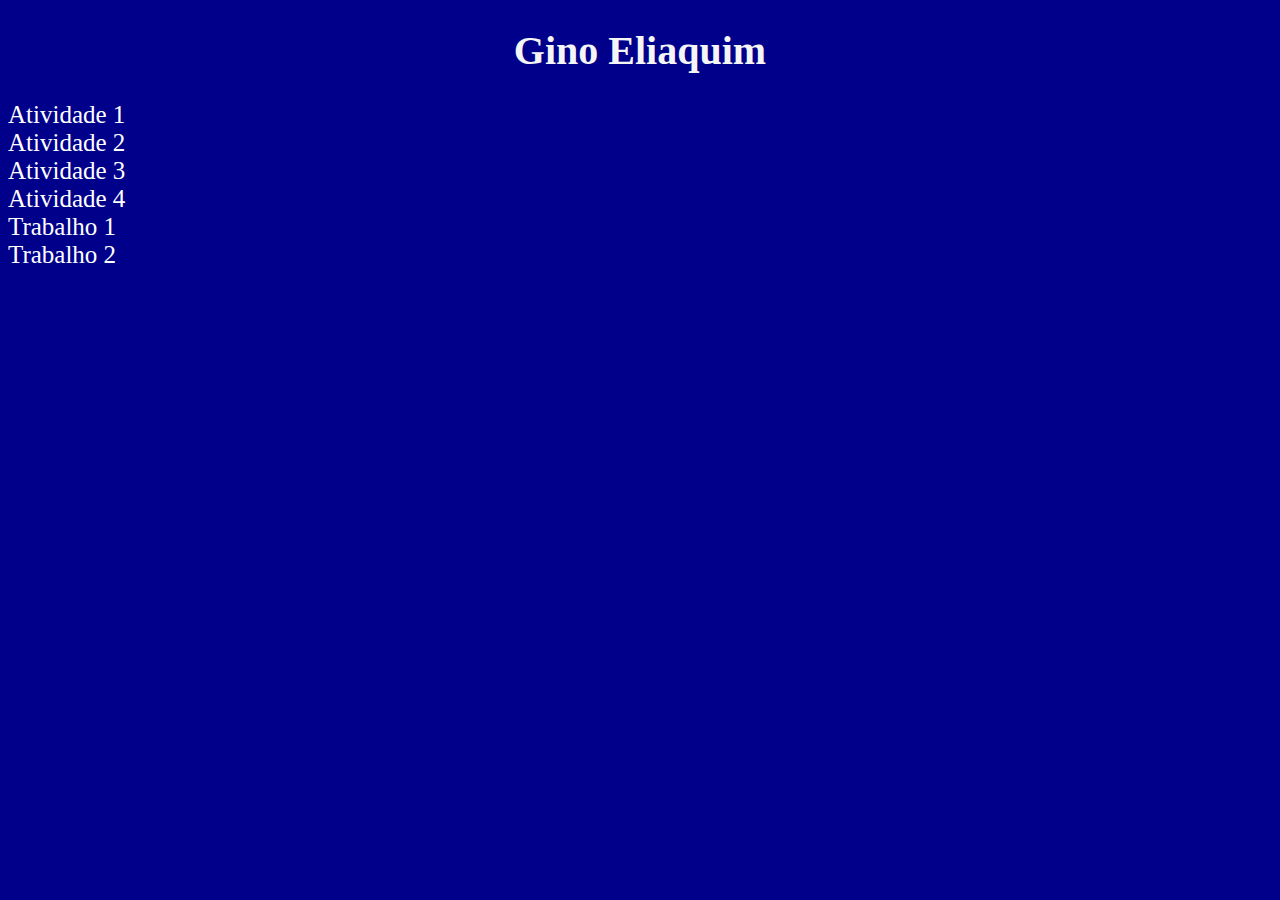
<file: index.html>
<!DOCTYPE html>
<html lang="en">
<head>
    <meta charset="UTF-8">
    <meta name="viewport" content="width=device-width, initial-scale=1.0">
    <meta http-equiv="X-UA-Compatible" content="ie=edge">
    <title>Eliaquim</title>
    <link rel="stylesheet" href="index.css">
</head>
<body>
    <h1>Gino Eliaquim</h1>


    

    <a href="/atividades-lms/Atividade1/AtividadeLMS1.html" >Atividade 1</a>
    <br>
    <a href="/atividades-lms/Atividade2/Atividade2.html">Atividade 2</a>
    <br>
    <a href="/atividades-lms/Atividade3/atividade3.html">Atividade 3</a>
    <br>
    <a href="/atividades-lms/Atividade4/atividade4.html">Atividade 4</a>
    <br>
    <a href="/atividades-lms/Trabalho1/trabalho1.html">Trabalho 1</a>
    <br>
    <a href="/atividades-lms/Trabalho2/trabalho2.html">Trabalho 2</a>
</body>
</html>
</file>
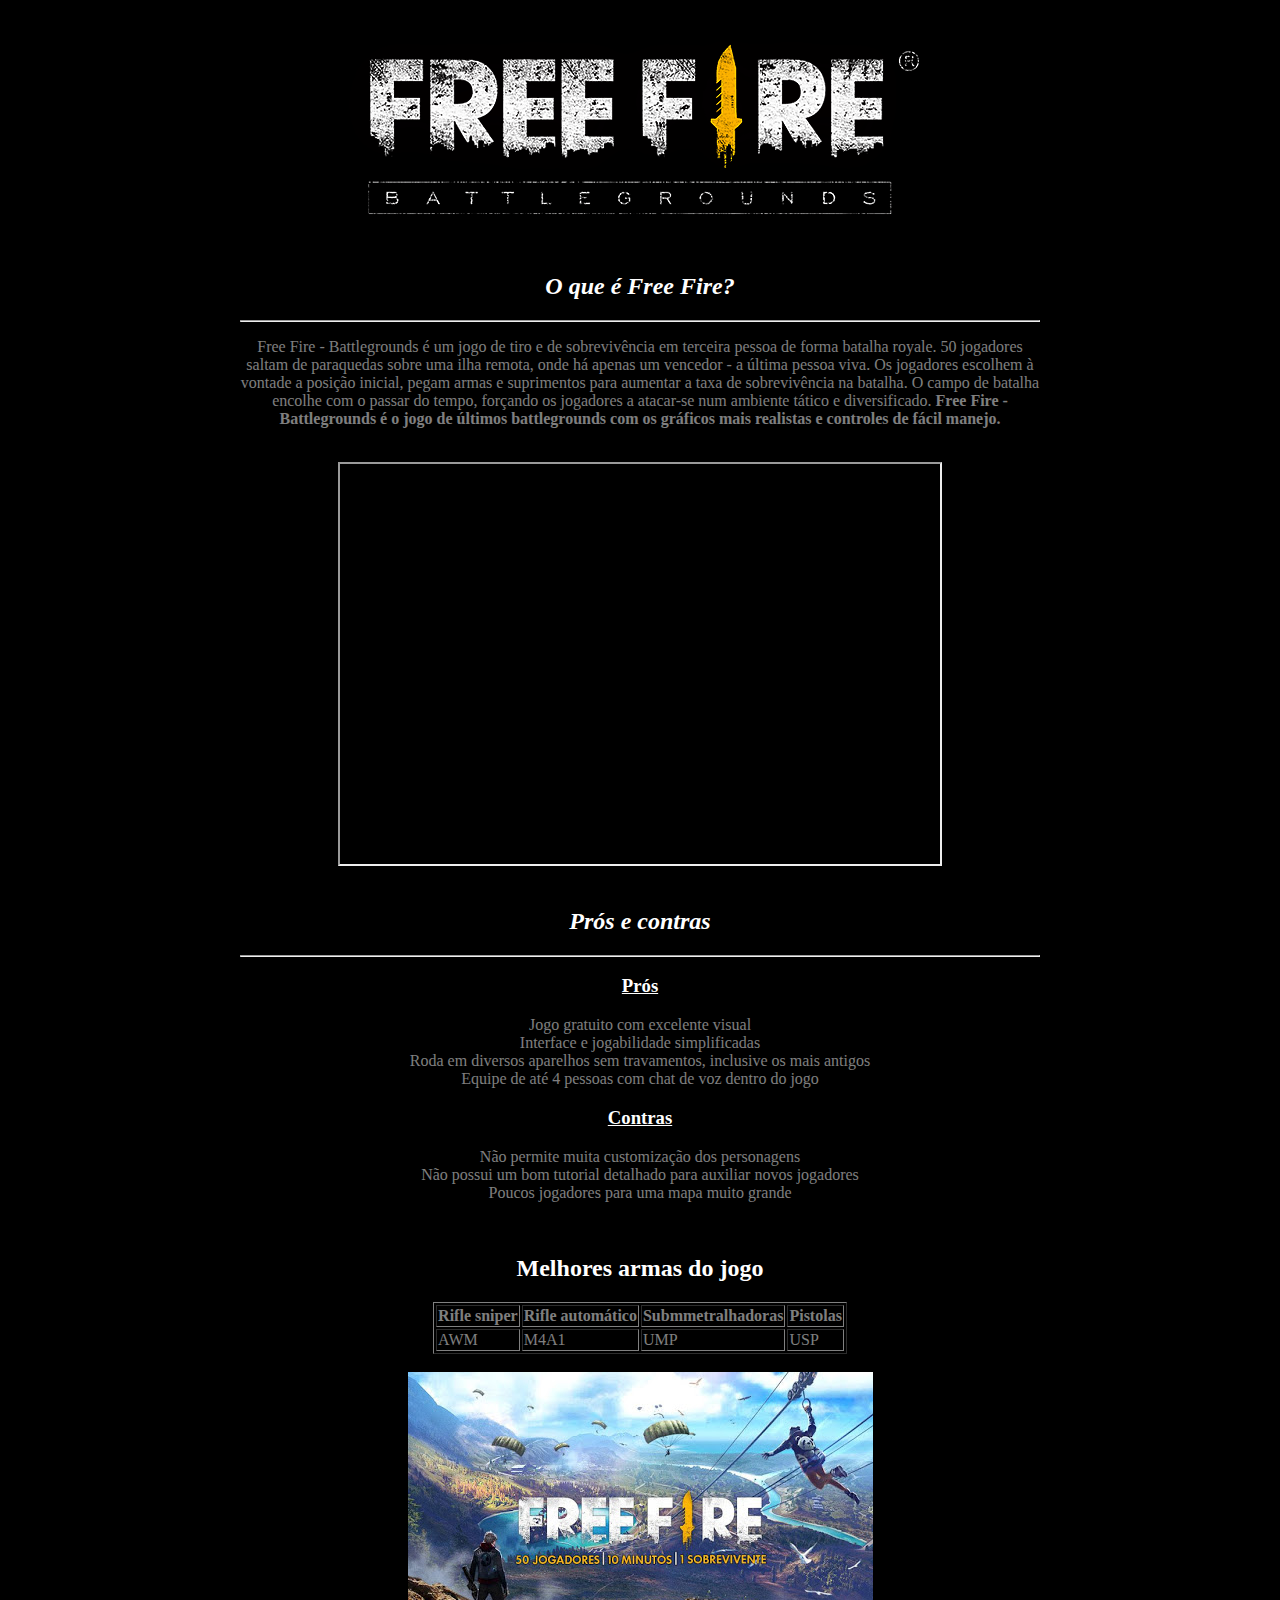
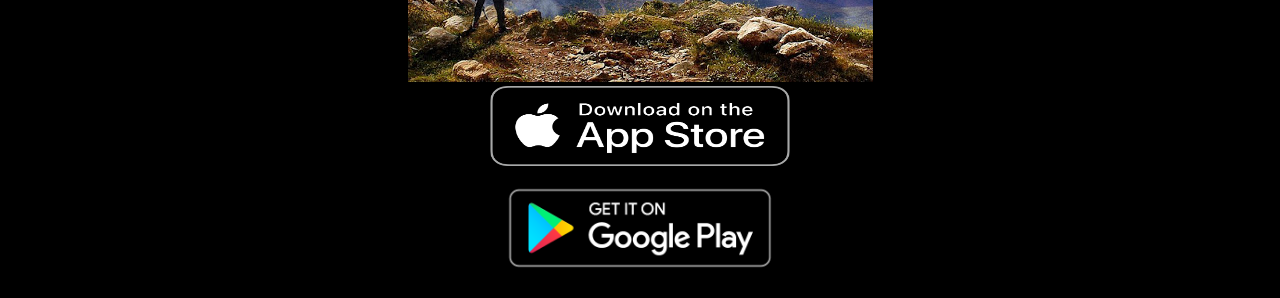
<file: Atividade1/AtividadeLMS1.html>
<!DOCTYPE html>
<html lang="en">
<head>
    <meta charset="UTF-8">
    <meta name="viewport" content="width=device-width, initial-scale=1.0">
    <meta http-equiv="X-UA-Compatible" content="ie=edge">
    <title>Free Fire</title>
</head>
<body style="background-color:black;">
    <div align="center"><img src="free-fire-battlegrounds_logo.png" alt="nome Free Fire"></div>
    <div align="center";>
        <div style="color:rgba(255,255,255,0.5); width: 800px;" >
            <h2>
               <i style="color: #ffffff"> O que é Free Fire?</i>
            </h2>
            <hr>
            <p>
            Free Fire - Battlegrounds é um jogo de tiro e de sobrevivência em terceira pessoa de forma batalha royale. 50 jogadores saltam de paraquedas sobre uma ilha remota, 
            onde há apenas um vencedor - a última pessoa viva. Os jogadores escolhem à vontade a posição inicial, pegam armas e suprimentos para aumentar a taxa de sobrevivência na batalha. O campo de batalha encolhe com o passar do tempo, forçando os jogadores a atacar-se num ambiente tático e diversificado.
            <strong>Free Fire - Battlegrounds é o jogo de últimos battlegrounds com os gráficos mais realistas e controles de fácil manejo.</strong>
            </p>
            <br>
            <iframe src="https://youtube.com/embed/dL3or5DCyG4" width="600px" height="400"></iframe>
        </div>
        <div style="color:rgba(255,255,255,0.5); width: 800px;">
            <br>
            <h2 style="color: #ffffff"> <i> Prós e contras </i></h2>
            <hr>
            <h3 style="color: #ffffff"> <ins> Prós </ins> </h3>
            <p> Jogo gratuito com excelente visual <br>
                Interface e jogabilidade simplificadas <br>
                Roda em diversos aparelhos sem travamentos, inclusive os mais antigos <br>
                Equipe de até 4 pessoas com chat de voz dentro do jogo</p>
            <h3 style="color: #ffffff"> <ins> Contras </ins> </h3>
            <p> Não permite muita customização dos personagens <br>
                Não possui um bom tutorial detalhado para auxiliar novos jogadores <br>
                Poucos jogadores para uma mapa muito grande
            </p> <br>
        </div>    
        
        <div>
            <h2 style="color: #ffffff">Melhores armas do jogo</h2>
            <table style="color: rgba(255,255,255,0.5)" border="1">
                <tr>
                    <th>Rifle sniper</th>
                    <th>Rifle automático</th>
                    <th>Submmetralhadoras</th>
                    <th>Pistolas</th>
                </tr>

                <tr>
                    <td> AWM </td>
                    <td>M4A1</td>
                    <td>UMP</td>
                    <td>USP</td>
                </tr>
            </table> <br>
        </div>
        
        <div>
            <a href="https://www.ligadosgames.com/dicas-free-fire-battlegrounds/" taget="_blank">
            <img src="unnamed.jpg" alt="Saiba mais aqui" title="Saiba mais aqui"> <br>
            </a>

            <a href="https://itunes.apple.com/br/app/garena-free-fire/id1300146617?mt=8"target="_blank">
                <img src="2000px-Download_on_iTunes.svg.png" alt="Donwload apple" width="300px" height="80px"><br>
            </a>
            <a href="https://play.google.com/store/apps/details?id=com.dts.freefireth"target="_blank">
                <img src="google-play-badge-EN.png" alt="Donwload android" width="300px"> <br>
            </a>
        </div>    
        
    </div>
    
</body>
</html>
</file>
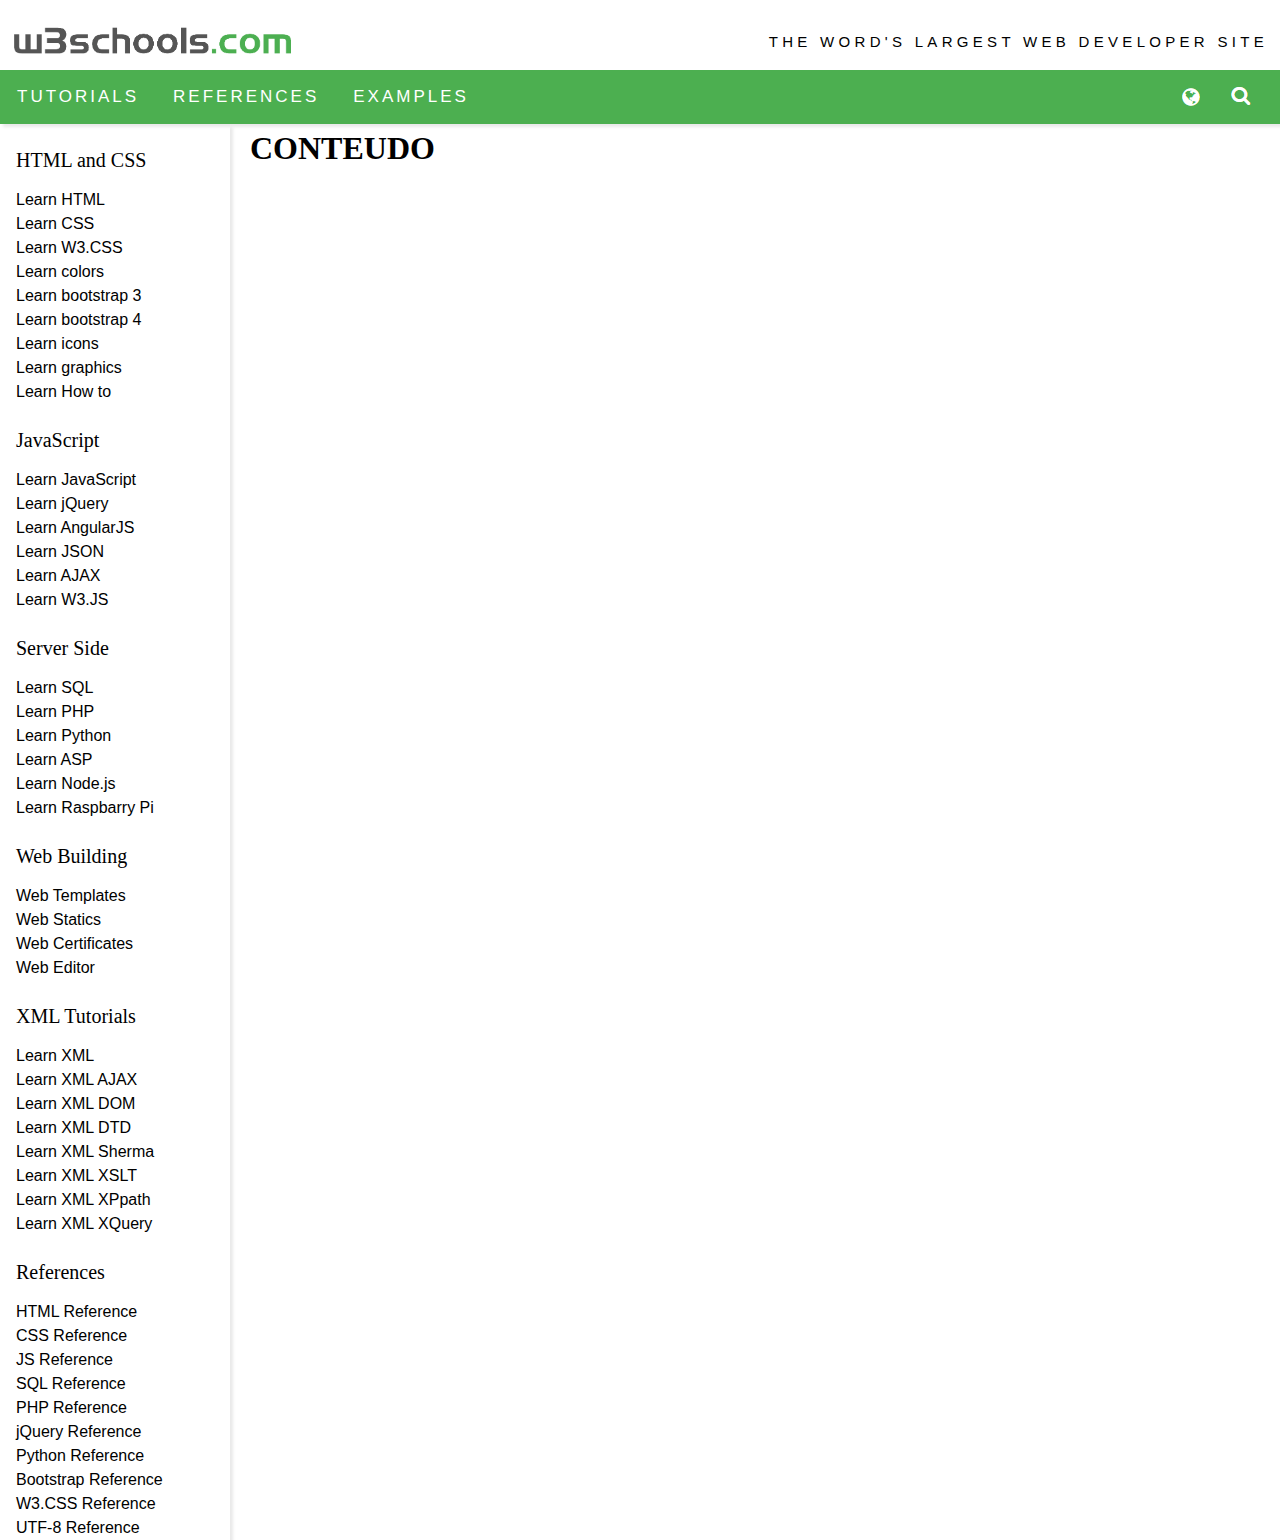
<file: Atividade4/atividade4.html>
<!DOCTYPE html>
<html lang="en">
<head>
    <meta charset="UTF-8">
    <meta name="viewport" content="width=device-width, initial-scale=1.0">
    <meta http-equiv="X-UA-Compatible" content="ie=edge">
    <title>Atividade 4</title>
    <link rel="stylesheet" href="atividade4.css">
</head>
<body>
    <header class="header">
            <p class="texto-superior">THE WORD'S LARGEST WEB DEVELOPER SITE</p>

        <img class="img" src="W3Schools_logo.png" >

    </header>
    
        <nav class="nav-superior">
            <ul>
                
                    <div class="dropdown">
                        <div class="dropdown-button">
                            TUTORIALS
                        </div>
                        <div class="dropdown-content">
                            <ul>
                                <li class="titulo2">HTML and CSS</li>
                                <li><a href="">Learn CSS</a></li>
                                <li><a href="">Learn W3.CSS</a></li>
                                <li><a href="">Learn Colors</a></li>
                                <li><a href="">Learn Bootstrap 3</a></li>
                                <li><a href="">Learn Bootsrap 4</a></li>
                                <li><a href="">Learn HTML</a></li>
                                <li><a href="">Learn Icons</a></li>
                                <li><a href="">Learn Graphics</a></li>
                                <li><a href="">Learn SVG</a></li>
                                <li><a href="">Learn Canvas</a></li>
                                <li><a href="">Learn How To</a></li>
                            </ul>
                        </div>
                    </div>
            
                
                    <div class="dropdown">
                        <div class="dropdown-button">
                            REFERENCES
                        </div>
                        <div class="dropdown-content">
                            <ul>
                                <li class="titulo2">HTML</li>
                                <li><a href="">HTML Tag Reference</a></li>
                                <li><a href="">HTML Event Reference</a></li>
                                <li><a href="">HTML Color Reference</a></li>
                                <li><a href="">HTML Attribute Reference</a></li>
                                <li><a href="">HTML Canvas Reference</a></li>
                                <li><a href="">HTML SVG Reference</a></li>
                                <li><a href="">Google Maps Reference</a></li>
                                <li class="titulo2">CSS</li>
                                <li><a href="">CSS Reference</a></li>
                                <li><a href="">CSS Browser Support</a></li>
                                <li><a href="">CSS Selector Reference</a></li>
                                <li><a href="">W3.CSS Reference</a></li>
                                <li><a href="">Bootstrap Reference</a></li>
                                <li><a href="">Icon Reference</a></li>
                                
                            </ul>
                        </div>
                    </div>
                
                
                    <div class="dropdown">
                        <div class="dropdown-button">
                        EXAMPLES
                        </div>
                        <div class="dropdown-content">
                            <ul>
                                <li class="titulo2">HTML and CSS</li>
                                <li><a href="">HTML Examples</a></li>
                                <li><a href="">CSS Examples</a></li>
                                <li><a href="">W3.CSS Exaples</a></li>
                                <li><a href="">W3.CSS Templates</a></li>
                                <li><a href="">Bootstrap Examples</a></li>
                                <li><a href="">How To Examples</a></li>
                                <li><a href=""> SVG Examples</a></li>
                            </ul>
                        </div>
                    </div>
                
            </ul>
            <div class="img1">
                    <a href="">
                        <img src="mundo1.PNG" alt="imagem de planetinha">
                    </a>
                </div>
                <div class="img2">
                    <a href="">
                        <img src="lupa1.PNG" alt="imagem de lupa">
                    </a>
                </div>
        </nav>
    
    
    <nav class="menu-lateral">
        
        
        
        <ul>
            <li class="titulo">HTML and CSS</li>
            <li><a href="">Learn HTML</a></li>
            <li><a href="">Learn CSS</a></li>
            <li><a href="">Learn W3.CSS</a></li>
            <li><a href="">Learn colors</a></li>
            <li><a href="">Learn bootstrap 3</a></li>
            <li><a href="">Learn bootstrap 4</a></li>
            <li><a href="">Learn icons</a></li>
            <li><a href="">Learn  graphics</a></li>
            <li><a href="">Learn How to</a></li>
            
        
            <li class="titulo">JavaScript</li>
            <li><a href="">Learn JavaScript</a></li>
            <li><a href="">Learn jQuery</a></li>
            <li><a href="">Learn AngularJS</a></li>
            <li><a href="">Learn JSON</a></li>
            <li><a href="">Learn AJAX</a></li>
            <li><a href="">Learn W3.JS</a></li>
        
            <li class="titulo">Server Side</li>
            <li><a href="">Learn SQL</a></li>
            <li><a href="">Learn PHP</a></li>
            <li><a href="">Learn Python</a></li>
            <li><a href="">Learn ASP</a></li>
            <li><a href="">Learn Node.js</a></li>
            <li><a href="">Learn Raspbarry Pi</a></li>

            <li class="titulo">Web Building</li>
            <li><a href=""> Web Templates</a></li>
            <li><a href=""> Web Statics</a></li>
            <li><a href=""> Web Certificates</a></li>
            <li><a href=""> Web Editor</a></li>

            <li class="titulo">XML Tutorials</li>
            <li><a href="">Learn XML</a></li>
            <li><a href="">Learn XML AJAX</a></li>
            <li><a href="">Learn XML DOM</a></li>
            <li><a href="">Learn XML DTD</a></li>
            <li><a href="">Learn XML Sherma</a></li>
            <li><a href="">Learn XML XSLT</a></li>
            <li><a href="">Learn XML XPpath</a></li>
            <li><a href="">Learn XML XQuery</a></li>

            <li class="titulo">References</li>
            <li><a href="">HTML Reference</a></li>
            <li><a href="">CSS Reference</a></li>
            <li><a href="">JS Reference</a></li>
            <li><a href="">SQL Reference</a></li>
            <li><a href="">PHP Reference</a></li>
            <li><a href="">jQuery Reference</a></li>
            <li><a href="">Python Reference</a></li>
            <li><a href="">Bootstrap Reference </a></li>
            <li><a href="">W3.CSS Reference</a></li>
            <li><a href="">UTF-8 Reference</a></li>
        </ul>

    </nav>

    <div class="container">
        <h1>CONTEUDO</h1>
    </div>
    
</body>
</html>
</file>
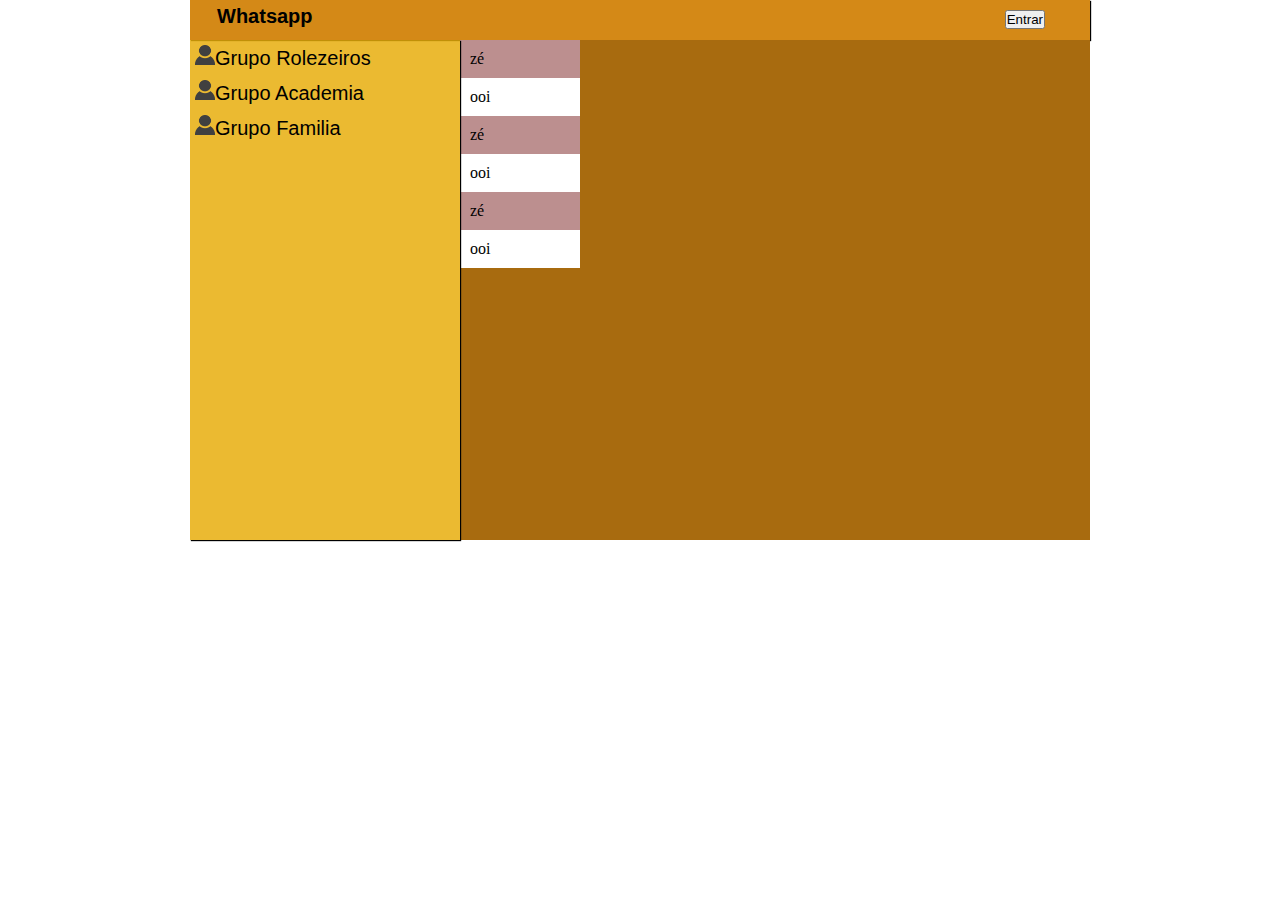
<file: Trabalho2/trabalho2.html>
<!DOCTYPE html>
<html lang="en">
<head>
    <meta charset="UTF-8">
    <meta name="viewport" content="width=device-width, initial-scale=1.0">
    <meta http-equiv="X-UA-Compatible" content="ie=edge">
    <title>Document</title>
    <link rel="stylesheet" href="trabalho2.css">
</head>
<body>
    <div class="conteudo">
        <div class="tamanho900">
            <header class="header" >    
                <h1 class="nome-app">Whatsapp</h1>
        
                <div class="button">
                    <button>Entrar</button>
                </div>
            </header>

           <div class="grupos">
               
           </div>
           <div class="mensagens">
                <div class="mensagem-individual">
                    <div class="usuario">zé</div>
                    <div class="mensagem">ooi</div>
                </div>

                <div class="mensagem-individual">
                    <div class="usuario">zé</div>
                    <div class="mensagem">ooi</div>
                </div>

                <div class="mensagem-individual">
                    <div class="usuario">zé</div>
                    <div class="mensagem">ooi</div>
                </div>
                

           </div>
        </div>
    </div>
    
    <script>
        let grupo = document.querySelector(".grupos");

        function add_grupo(grupoNome, imgGrupo){
            let li = document.createElement("li");
            let texto = document.createTextNode(grupoNome);
            let img = document.createElement("img");
            img.src= imgGrupo;

            li.appendChild(img);            
            li.appendChild(texto);
            grupo.appendChild(li);
        }

        let mensagens = [
            {
                grupo: "Grupo Rolezeiros",
                mensagens:[
                    {
                        usuario: "joao03",
                        texto: "Tudo bem?"
                    },
                    {
                        usuario: "victor23",
                        texto: "Tudo tranqs"
                    },
                    {
                        usuario: "joao03",
                        texto: "Que bom"
                    },
                ]
            },
            {
                grupo: "Grupo Academia",
                mensagens:[
                    {
                        usuario: "maria2000",
                        texto: "Na paz?"
                    },
                    {
                        usuario: "victor23",
                        texto: "Show"
                    },
                    {
                        usuario: "maria2000",
                        texto: "Que bom"
                    },
                ]
                
            },
            {
                grupo: "Grupo Familia",
                mensagens:[
                    {
                        usuario: "victor03",
                        texto: "Bom?"
                    },
                    {
                        usuario: "robson_alves",
                        texto: "Bom"
                    },
                    {
                        usuario: "victor03",
                        texto: "Que bom!!"
                    }
                ]
            }

        ]

    function percorrer_grupo(){
        for(let i = 0; i<mensagens.length; i++){
            add_grupo(mensagens[i].grupo, "person.png");
        }
    }
        
        
        percorrer_grupo();
    </script>

</body>
</html>
</file>
<file: index.css>
body{
    background-color: darkblue;
}

h1{
    color: whitesmoke;
    font-size:  40px;
    text-align: center;
    font-family: Cambria, Cochin, Georgia, Times, 'Times New Roman', serif;

}

a{
    text-decoration: none;
    color:white;
    font-size: 25px;
}
</file>
<file: Atividade4/atividade4.css>
*{
    margin: 0;
    padding: 0;
}
.header{
    width: 100%;
    height: 70px;
}

.img{
    width: 285px;
    height: 43px;
    position: relative;
    left:10px;
    top: 20px;
    float: left;
}

.nav-superior .img1{
    float: right;
    position: absolute;
    left: 92%;
    top: 83.5px;
}

.nav-superior .img2{
    float: right;
    position: absolute;
    left: 96%;
    top: 83.2px;
}


.texto-superior{
    position: relative;
    bottom:7px;
    right: 2px;
    float:right;
    padding-top: 40px;
    padding-right: 10px;
    font-size: 15px;
    font-family: 'Segoe UI', Arial, sans-serif;
    letter-spacing: 4.3px;
}

.nav-superior{
    overflow:hidden;
    background-color: #4caf50;
    width: 100%;
    box-shadow: 3px 3px 3px rgb(233,233,233);
}

.nav-superior ul{
    list-style: none;
}

.dropdown .dropdown-button{
    font-size: 17px;
    font-family: 'Segoe UI', Arial, sans-serif;
    float: left;
    display: block;
    cursor: pointer;
    letter-spacing: 3px;
    text-decoration: none;
    padding: 17px;
    color:white;
}


.menu-lateral{
    width: 230px;
    height: 100%;
    box-shadow: 3px 3px 3px rgb(233,233,233);
}


.menu-lateral ul li a{
    text-decoration: none;
    color:black;
    display: block;
    padding-bottom:3px;
    padding-left: 16px;
    padding-top:3px; 
    font-size: 16px;
    font-family: Verdana, sans-serif;
}

.menu-lateral ul li a:hover{
    background-color: #cccccc;
    
}

.titulo{
    padding-top: 25px;
    padding-left: 16px;
    padding-bottom: 16px;
    font-size: 20px;
}

.titulo2{
    padding-top: 15px;
    padding-left: 5px;
    padding-bottom: 16px;
    font-size: 20px;
}


.dropdown{
    float: left;
}

.dropdown-content{
    position: absolute;
    background-color: #f1f1f1;
    width: 100%;
    display: none;
    box-shadow: 3px 3px 3px rgb(233,233, 233);
    z-index: 100;
     
}

.dropdown:hover .dropdown-content{
    display: block;
    padding: 15px;
    left: 0;      
}

.dropdown .dropdown-button{
    float:none;
    
}

.nav-superior ul li:hover, .dropdown .dropdown-button:hover{
    background-color: #ffffff;
    color:black;
}

.dropdown-content ul{
    list-style: none;
    
}

.dropdown .dropdown-content ul li a{
    display: block;
    padding: 3px;
    text-decoration: none;
    color: black;
    font-family: Verdana, sans-serif;
    font-size: 15px;
}

.dropdown-content ul li a:hover{
    background-color: #ccc;
    
}

.container{
    padding: 50px;
    position: absolute;
    top: 80px;
    left:200px;
}
</file>
<file: Trabalho2/trabalho2.css>
*{
    padding: 0;
    margin: 0;
}

.tamanho900{
    position: relative;
    width: 900px;
    height: 500px;
    margin: auto;
    
}

.header{
    height: 40px;
    width: 100%;
    box-shadow: 1px 1px 1px black;
    background: rgb(212, 137, 23);
    z-index: 90;
    
}

.nome-app{

    font-size: 20px;
    float: left;
    font-family: 'Segoe UI', Tahoma, Geneva, Verdana, sans-serif;
    padding-top: 5px;
    padding-left: 3%;
        
}

.button{
    position: absolute;
    right: 5%;
    top: 10px;
    z-index: 100;
}

.grupos li{
    list-style: none;
    padding: 5px;
    font-family: Helvetica, sans-serif;
    font-size: 20px
}

.grupos{
    position: relative;
    float: left;
    width: 30%;
    height: 100%;
    background: rgba(231, 172, 8, 0.836);
    display: block;
    box-shadow: 1px 1px 1px black;
    z-index: 80;

}

.grupos li:hover{
    background: rgb(255, 255, 255);
}

.mensagens{
    
    position: absolute;
    left:30%;    
    height: 100%;
    width: 70%;
    background: rgb(168, 107, 15)
}

.grupos li img{
    width: 20px;
    height: 20px;
}

.usuario{
    width: 100px;
    display: block;
    padding: 10px;
    background: rosybrown;
}

.mensagem{
    
    width: 100px;
    display: block;
    padding: 10px;
    background: white;
    
}
</file>
